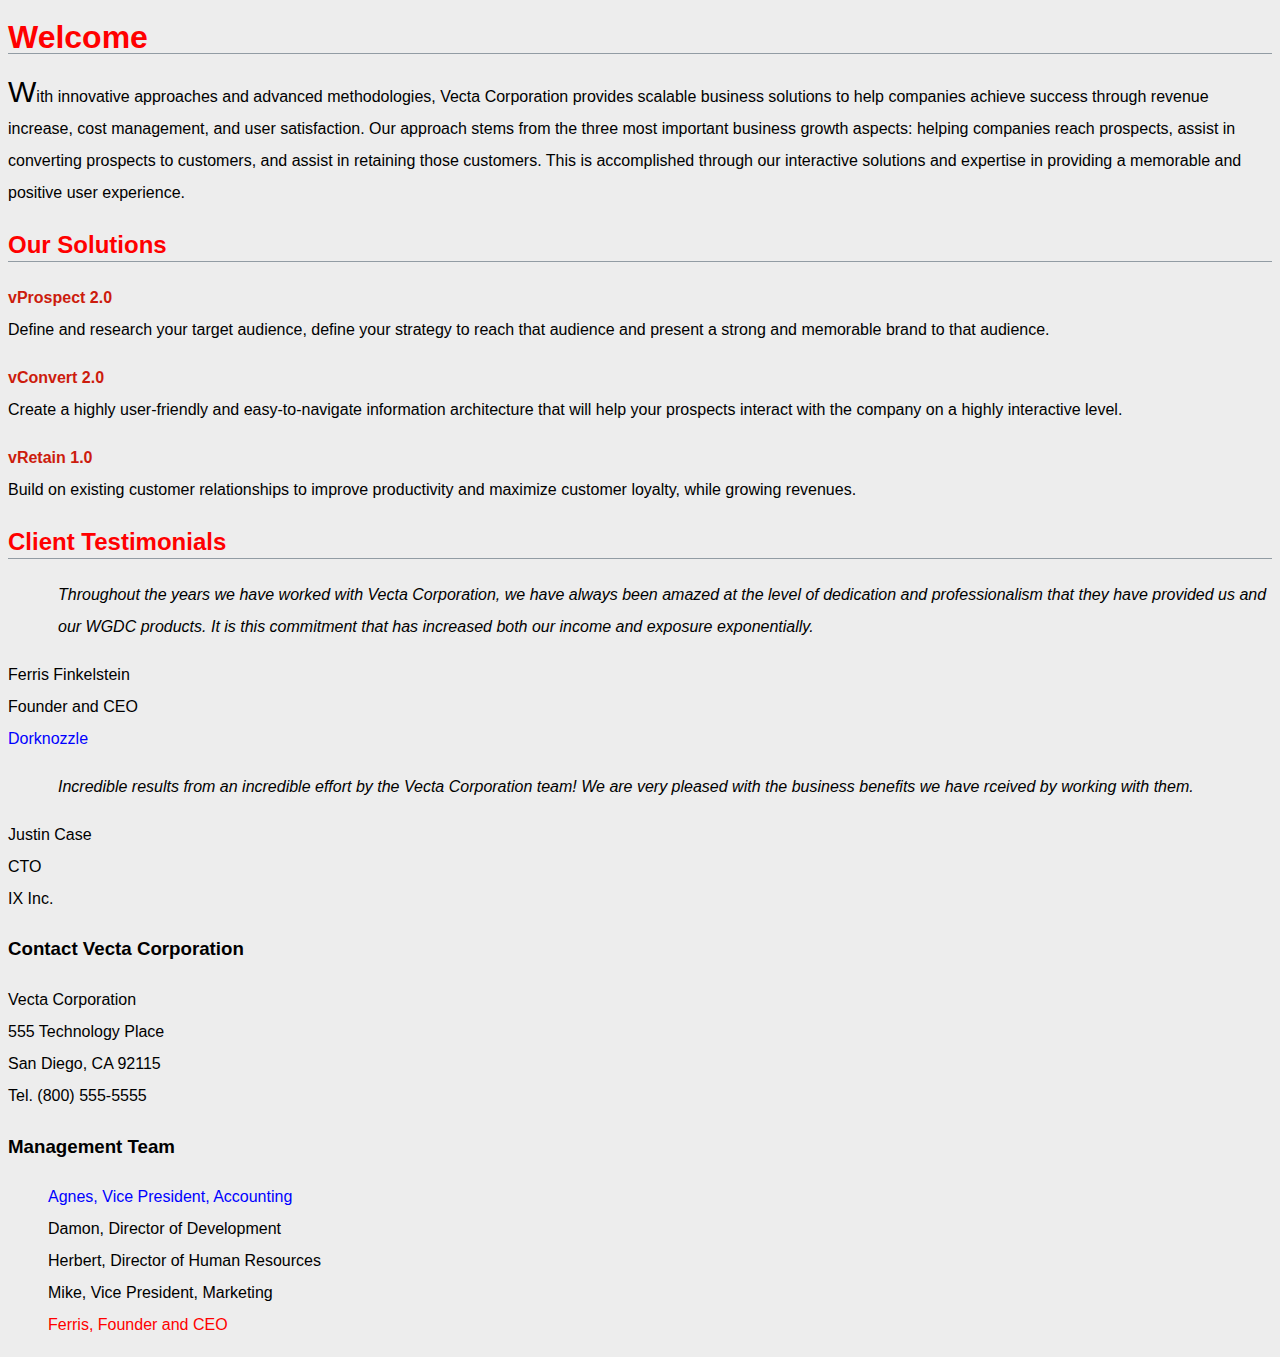
<file: part1/index.html>
<!doctype html>
<html lang="en">
<head>
<meta charset="utf-8">
<title>Welcome to Vecta Corp.</title>
<link href="styles/styles.css" rel="stylesheet">
</head>

<body>
<h1>Welcome</h1>

<p>With innovative approaches and advanced methodologies, Vecta Corporation provides scalable business solutions to help companies achieve success through revenue increase, cost management, and user satisfaction. Our approach stems from the three most important business growth aspects: helping companies reach prospects, assist in converting prospects to customers, and assist in retaining those customers. This is accomplished through our interactive solutions and expertise in providing a memorable and positive user experience.</p>

<h2>Our Solutions</h2>

<p><span class="solution">vProspect 2.0</span><br>
Define and research your target audience, define your strategy to reach that audience and present a strong and memorable brand to that audience.</p>

<p><span class="solution">vConvert 2.0</span><br>
Create a highly user-friendly and easy-to-navigate information architecture that will help your prospects interact with the company on a highly interactive level.</p>

<p><span class="solution">vRetain 1.0</span><br>
Build on existing customer relationships to improve productivity and maximize customer loyalty, while growing revenues.</p>

<h2>Client Testimonials</h2>

<p id="testimonial1">Throughout the years we have worked with Vecta Corporation, we have always been amazed at the level of dedication and professionalism that they have provided us and our WGDC products. It is this commitment that has increased both our income and exposure exponentially.</p>
<p>Ferris Finkelstein<br>
Founder and CEO<br>
<a href="http://www.dorknozzle.com">Dorknozzle</a></p>

<p id="testimonial2">Incredible results from an incredible effort by the Vecta Corporation team! We are very pleased with the business benefits we have rceived by working with them.</p>
<p>Justin Case<br>
CTO<br>
IX Inc.</p>

<h3>Contact Vecta Corporation</h3>

<p>Vecta Corporation<br>
555 Technology Place<br>
San Diego, CA 92115<br>
Tel. (800) 555-5555</p>

<h3>Management Team</h3>

<ul>
    <li>Agnes, Vice President, Accounting</li>
    <li>Damon, Director of Development</li>
    <li>Herbert, Director of Human Resources</li>
    <li>Mike, Vice President, Marketing</li>
    <li>Ferris, Founder and CEO</li>
</ul>
</body>
</html>
</file>
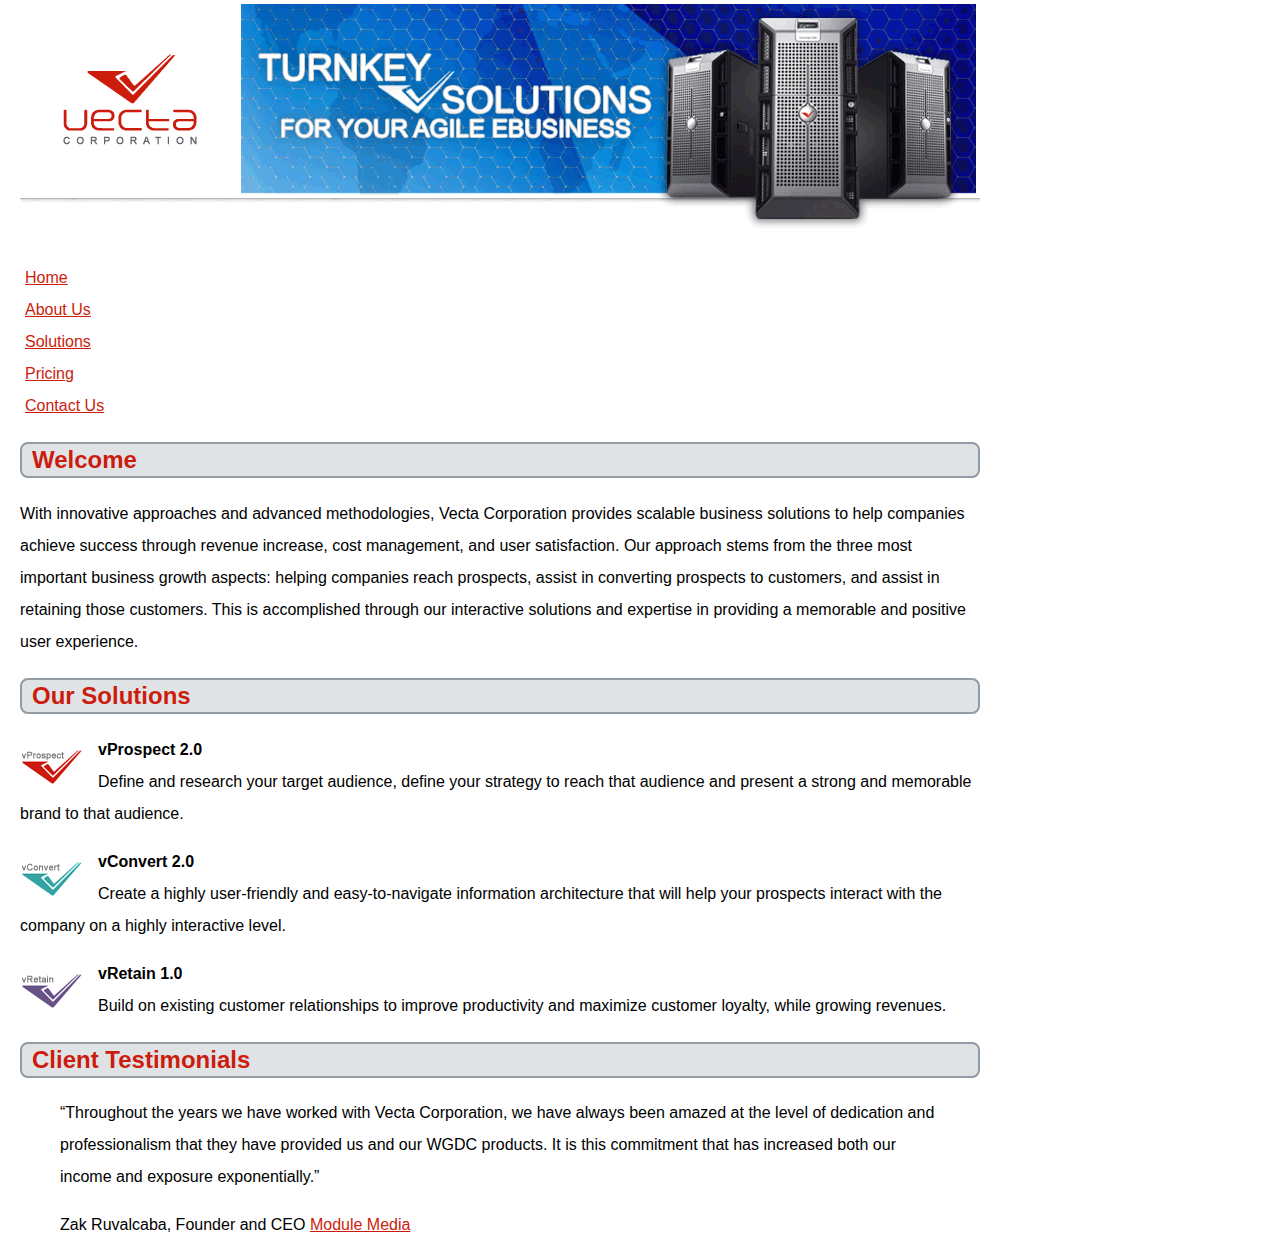
<file: part2/vectacorp/index.html>
<!doctype html>
<html lang="en">
<head>
	<meta charset="utf-8">
	<title>Welcome to Vecta Corporation</title>
    <link href="styles/styles.css" rel="stylesheet">
    <style>
        p:not(:first-of-type)::first-line{
            font-weight: bold;
        }
    </style>

</head>

<body>
<img src="images/header.gif" alt="">
<ul >
    <li><a href="index.html">Home</a></li>
    <li><a href="aboutus.html">About Us</a></li>
    <li><a href="solutions.html">Solutions</a></li>
    <li><a href="pricing.html">Pricing</a></li>
    <li><a href="contactus.html">Contact Us</a></li>
</ul>

<h2>Welcome</h2>
<p>With innovative approaches and advanced methodologies, Vecta Corporation provides scalable business solutions to help companies achieve success through revenue increase, cost management, and user satisfaction. Our approach stems from the three most important business growth aspects: helping companies reach prospects, assist in converting prospects to customers, and assist in retaining those customers. This is accomplished through our interactive solutions and expertise in providing a memorable and positive user experience.</p>
<h2>Our Solutions</h2>
<p><img src="images/logo_vprospect.gif" width="63" height="36" alt=""> vProspect 2.0<br>
Define and research your target audience, define your strategy to reach that audience and present a strong and memorable brand to that audience.</p>
<p><img src="images/logo_vconvert.gif" width="63" height="36" alt=""> vConvert 2.0<br>
Create a highly user-friendly and easy-to-navigate information architecture that will help your prospects interact with the company on a highly interactive level.</p>
<p><img src="images/logo_vretain.gif" width="63" height="36" alt=""> vRetain 1.0<br>
Build on existing customer relationships to improve productivity and maximize customer loyalty, while growing revenues.</p>
<h2>Client Testimonials</h2>
<blockquote><q>Throughout the years we have worked with Vecta Corporation, we have always been amazed at the level of dedication and professionalism that they have provided us and our WGDC products. It is this commitment that has increased both our income and exposure exponentially.</q></blockquote>
<blockquote>Zak Ruvalcaba, Founder and CEO <a href="http://www.modulemedia.com" target="_blank">Module Media</a></blockquote>

</body>
</html>
</file>
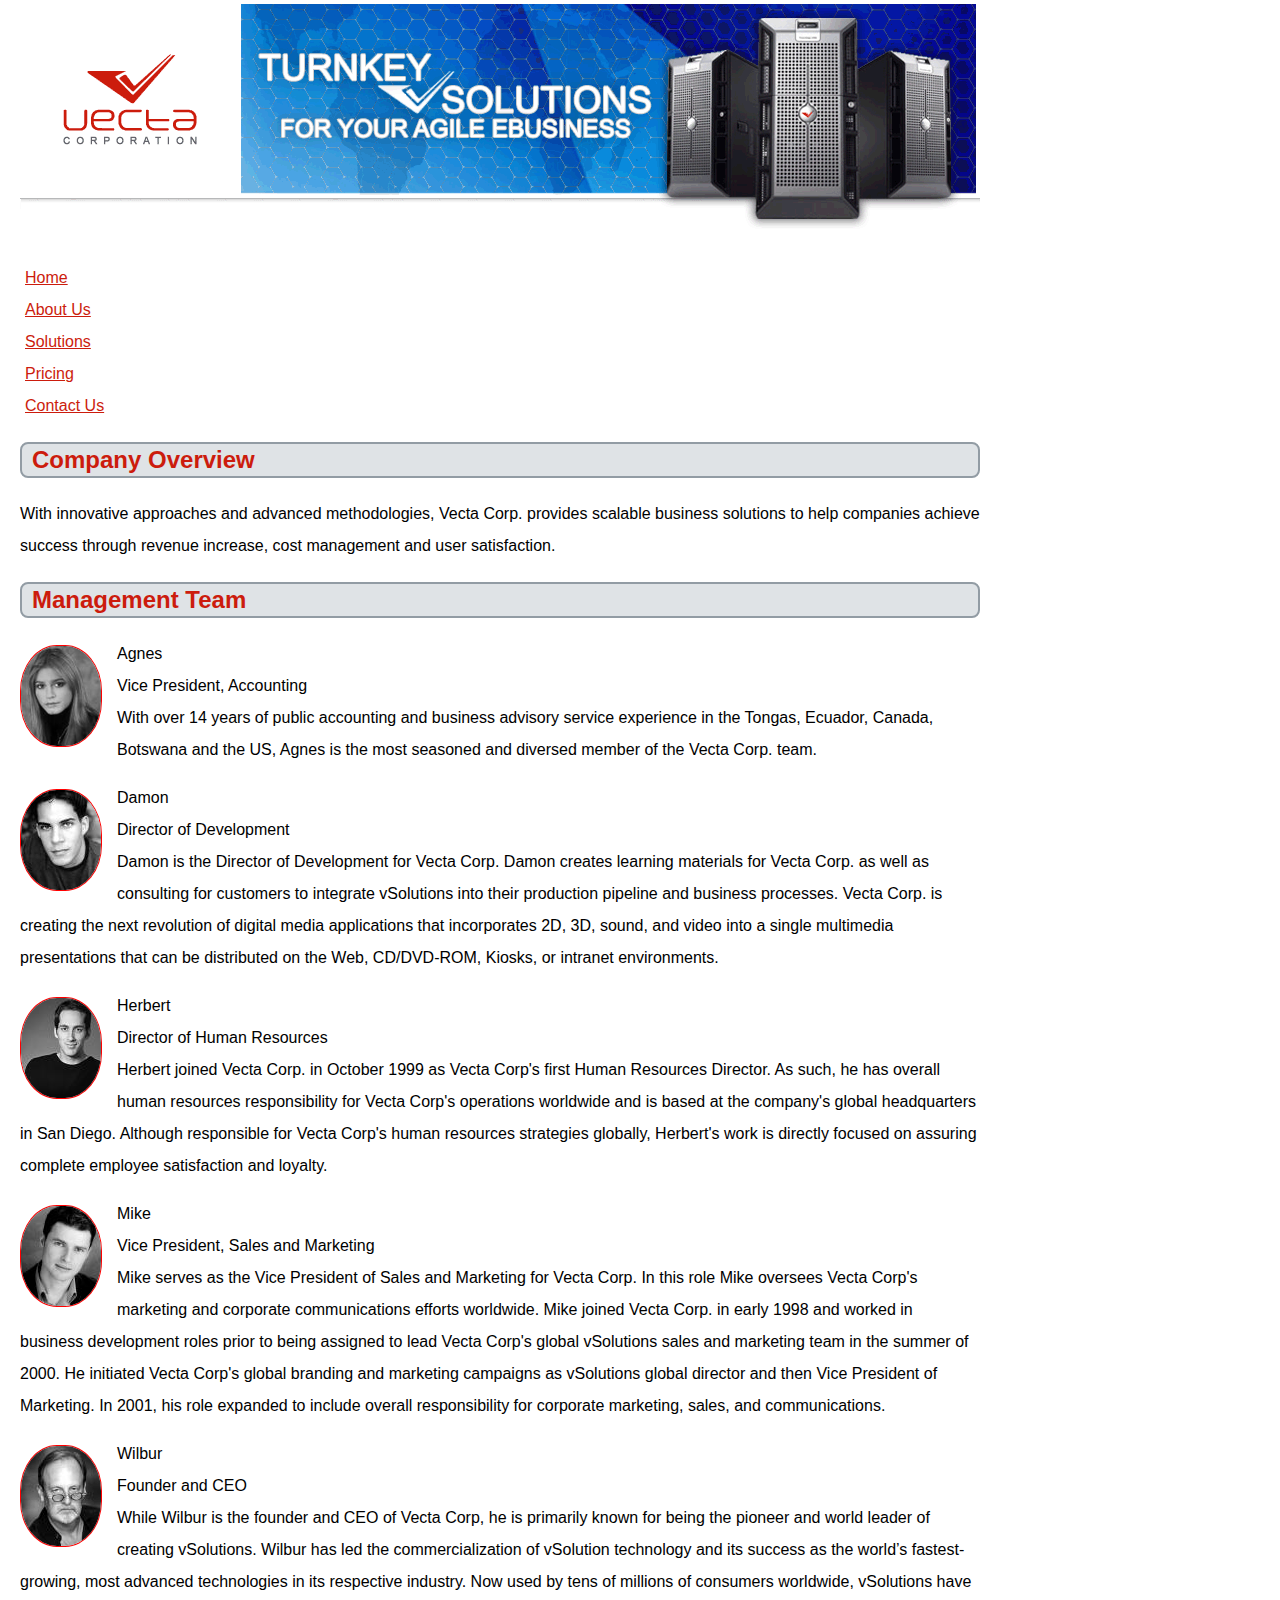
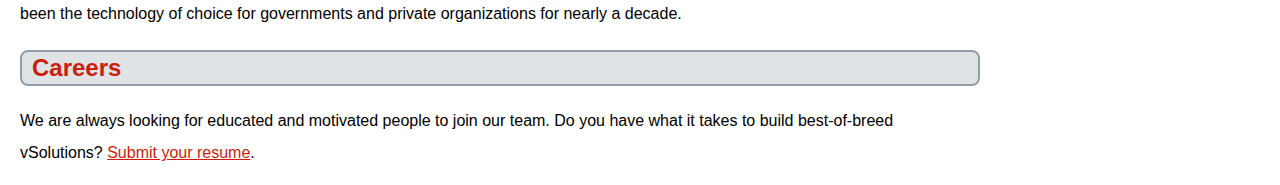
<file: part2/vectacorp/aboutus.html>
<!doctype html>
<html lang="en">
<head>
	<meta charset="utf-8">
	<title>About Vecta Corporation</title>
    <link href="styles/styles.css" rel="stylesheet">
</head>
<body>
<img src="images/header.gif" alt="">
<ul>
    <li><a href="index.html">Home</a></li>
    <li><a href="aboutus.html">About Us</a></li>
    <li><a href="solutions.html">Solutions</a></li>
    <li><a href="pricing.html">Pricing</a></li>
    <li><a href="contactus.html">Contact Us</a></li>
</ul>
<h2>Company Overview</h2>
<p>With innovative approaches and advanced methodologies, Vecta Corp. provides scalable business solutions to help companies achieve success through revenue increase, cost management and user satisfaction.</p>
<h2>Management Team</h2>
<section>
    
    <img src="images/head_agnes.gif" width="80" height="100" alt="Agnes">
    <p> 
    Agnes <br>
    Vice President, Accounting <br>
    With over 14 years of public accounting and business advisory service experience in the Tongas, Ecuador, 
    Canada, Botswana and the US, Agnes is the most seasoned and diversed member of the Vecta Corp. team.
</p>
</section>

<section>
    <img src="images/head_damon.gif" width="80" height="100" alt="Damon"> 
    <p>Damon<br>
    Director of Development<br>
    Damon is the Director of Development for Vecta Corp. Damon creates learning materials for Vecta Corp. as well as consulting for customers to integrate vSolutions into their production pipeline and business processes. Vecta Corp. is creating the next revolution of digital media applications that incorporates 2D, 3D, sound, and video into a single multimedia presentations that can be distributed on the Web, CD/DVD-ROM, Kiosks, or intranet environments.
    </p>
    </section>

<section>   
    <img src="images/head_herbert.gif" width="80" height="100" alt=""> 
    <p>
    Herbert<br>
    Director of Human Resources<br>
    Herbert joined Vecta Corp. in October 1999 as Vecta Corp's first Human Resources Director. As such, he has overall human resources responsibility for Vecta Corp's operations worldwide and is based at the company's global headquarters in San Diego. Although responsible for Vecta Corp's human resources strategies globally, Herbert's work is directly focused on assuring complete employee satisfaction and loyalty.
    </p>
</section>
<section> <img src="images/head_mike.gif" width="80" height="100" alt="Mike">
    <p> Mike<br>
    Vice President, Sales and Marketing<br>
    Mike serves as the Vice President of Sales and Marketing for Vecta Corp. In this role Mike oversees Vecta Corp's marketing and corporate communications efforts worldwide. Mike joined Vecta Corp. in early 1998 and worked in business development roles prior to being assigned to lead Vecta Corp's global vSolutions sales and marketing team in the summer of 2000. He initiated Vecta Corp's global branding and marketing campaigns as vSolutions global director and then Vice President of Marketing. In 2001, his role expanded to include overall responsibility for corporate marketing, sales, and communications.
</p></section>
<section>   <img src="images/head_wilbur.gif" width="80" height="100" alt="Wilbur">
    <p> Wilbur<br>
    Founder and CEO<br>
    While Wilbur is the founder and CEO of Vecta Corp, he is primarily known for being the pioneer and world leader of creating vSolutions. Wilbur has led the commercialization of vSolution technology and its success as the world’s fastest-growing, most advanced technologies in its respective industry. Now used by tens of millions of consumers worldwide, vSolutions have been the technology of choice for governments and private organizations for nearly a decade.</p></section>
<h2>Careers</h2>
<p>We are always looking for educated and motivated people to join our team. Do you have what it takes to build best-of-breed vSolutions? <a href="mailto:hr@vectacorp.com?subject=MY RESUME&cc=herbert@vectacorp.com">Submit your resume</a>.</p>
</body>
</html>
</file>
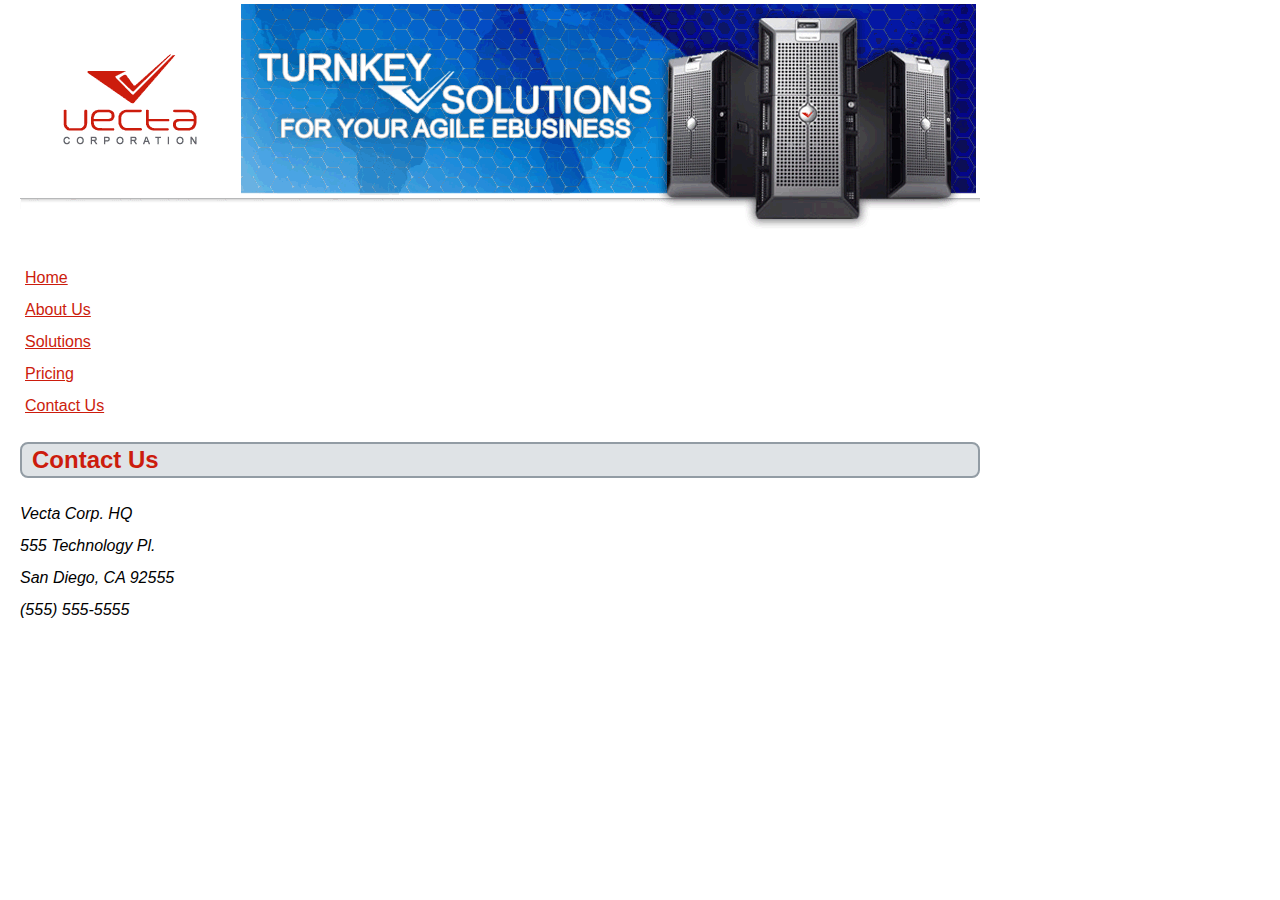
<file: part2/vectacorp/contactus.html>
<!doctype html>
<html lang="en">
<head>
	<meta charset="utf-8">
	<title>Contact Vecta Corporation</title>
    <link href="styles/styles.css" rel="stylesheet">
</head>

<body>
<img src="images/header.gif" alt="">
<ul>
    <li><a href="index.html">Home</a></li>
    <li><a href="aboutus.html">About Us</a></li>
    <li><a href="solutions.html">Solutions</a></li>
    <li><a href="pricing.html">Pricing</a></li>
    <li><a href="contactus.html">Contact Us</a></li>
</ul>
<h2>Contact Us</h2>
<address>
    Vecta Corp. HQ<br>
    555 Technology Pl.<br>
    San Diego, CA 92555<br>
    (555) 555-5555
</address>
</body>
</html>
</file>
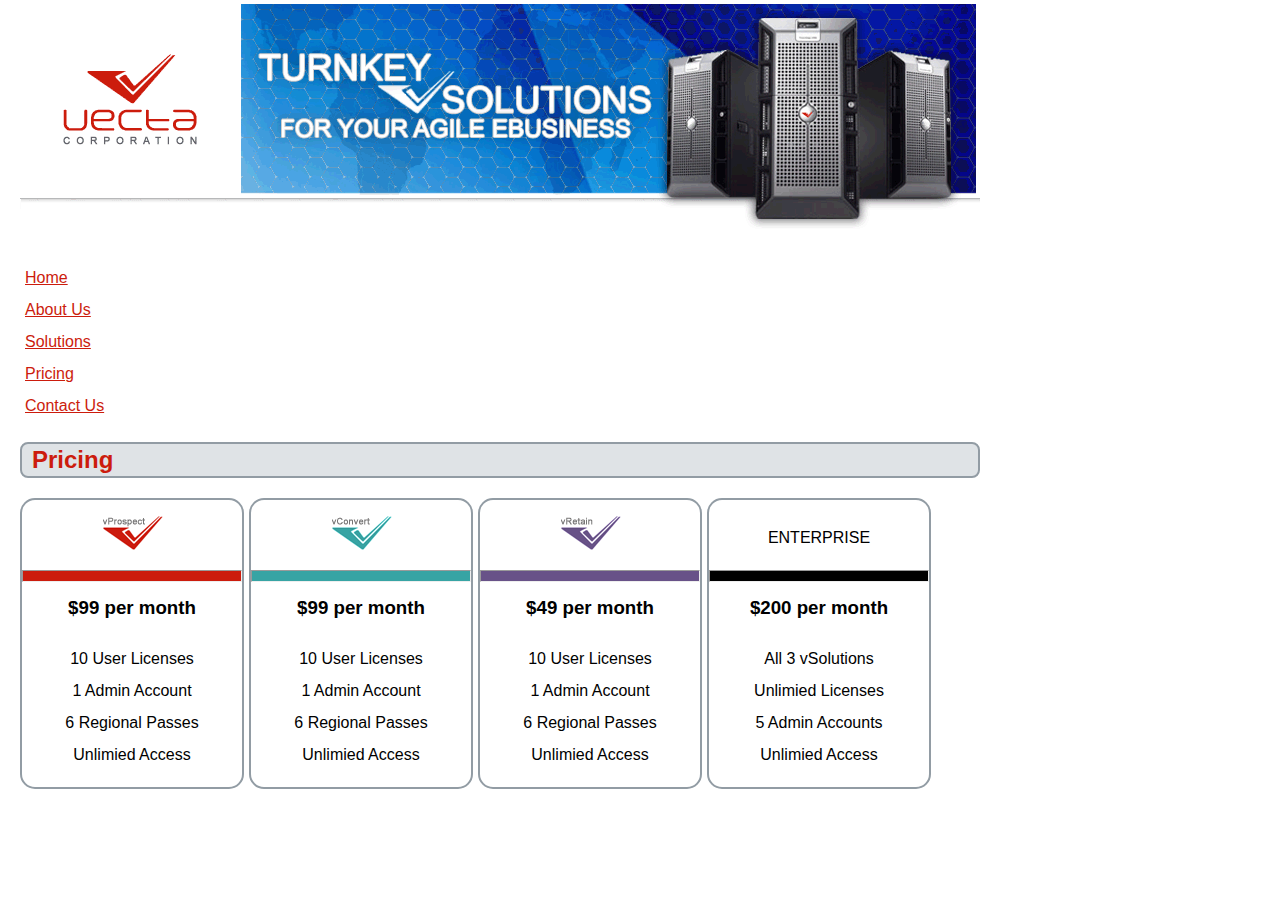
<file: part2/vectacorp/pricing.html>
<!doctype html>
<html lang="en">
<head>
	<meta charset="utf-8">
	<title>Vecta Corporation Pricing Guide</title>
    <link href="styles/styles.css" rel="stylesheet">
</head>

<body>
<img src="images/header.gif" alt="">
<ul>
    <li><a href="index.html">Home</a></li>
    <li><a href="aboutus.html">About Us</a></li>
    <li><a href="solutions.html">Solutions</a></li>
    <li><a href="pricing.html">Pricing</a></li>
    <li><a href="contactus.html">Contact Us</a></li>
</ul>
<h2>Pricing</h2>
<section class="pricing">
    <div>
    <img src="images/logo_vprospect.gif" width="63" height="36" alt="vProspect 2.0">
    <hr>
    <h3>$99 per month</h3>
    <p>10 User Licenses<br>
    1 Admin Account<br>
    6 Regional Passes<br>
    Unlimied Access</p>
</div>
<div>
    <img src="images/logo_vconvert.gif" alt="vConvert 2.0">
    <hr>
    <h3>$99 per month</h3>
    
    <p>10 User Licenses<br>
    1 Admin Account<br>
    6 Regional Passes<br>
    Unlimied Access</p>
</div>
<div>
    <img src="images/logo_vretain.gif" alt="vRetain 1.0">
    <hr>
    <h3>$49 per month</h3>
    <p>10 User Licenses<br>
    1 Admin Account<br>
    6 Regional Passes<br>
    Unlimied Access</p>
</div>
<div>
    <p> ENTERPRISE </p>
        
     <!-- <br> -->
    <hr> 
    <h3>$200 per month</h3>
    <p>All 3 vSolutions<br>
    Unlimied Licenses<br>
    5 Admin Accounts<br>
    Unlimied Access</p>
</div>
</section>
</body>
</html>
</file>
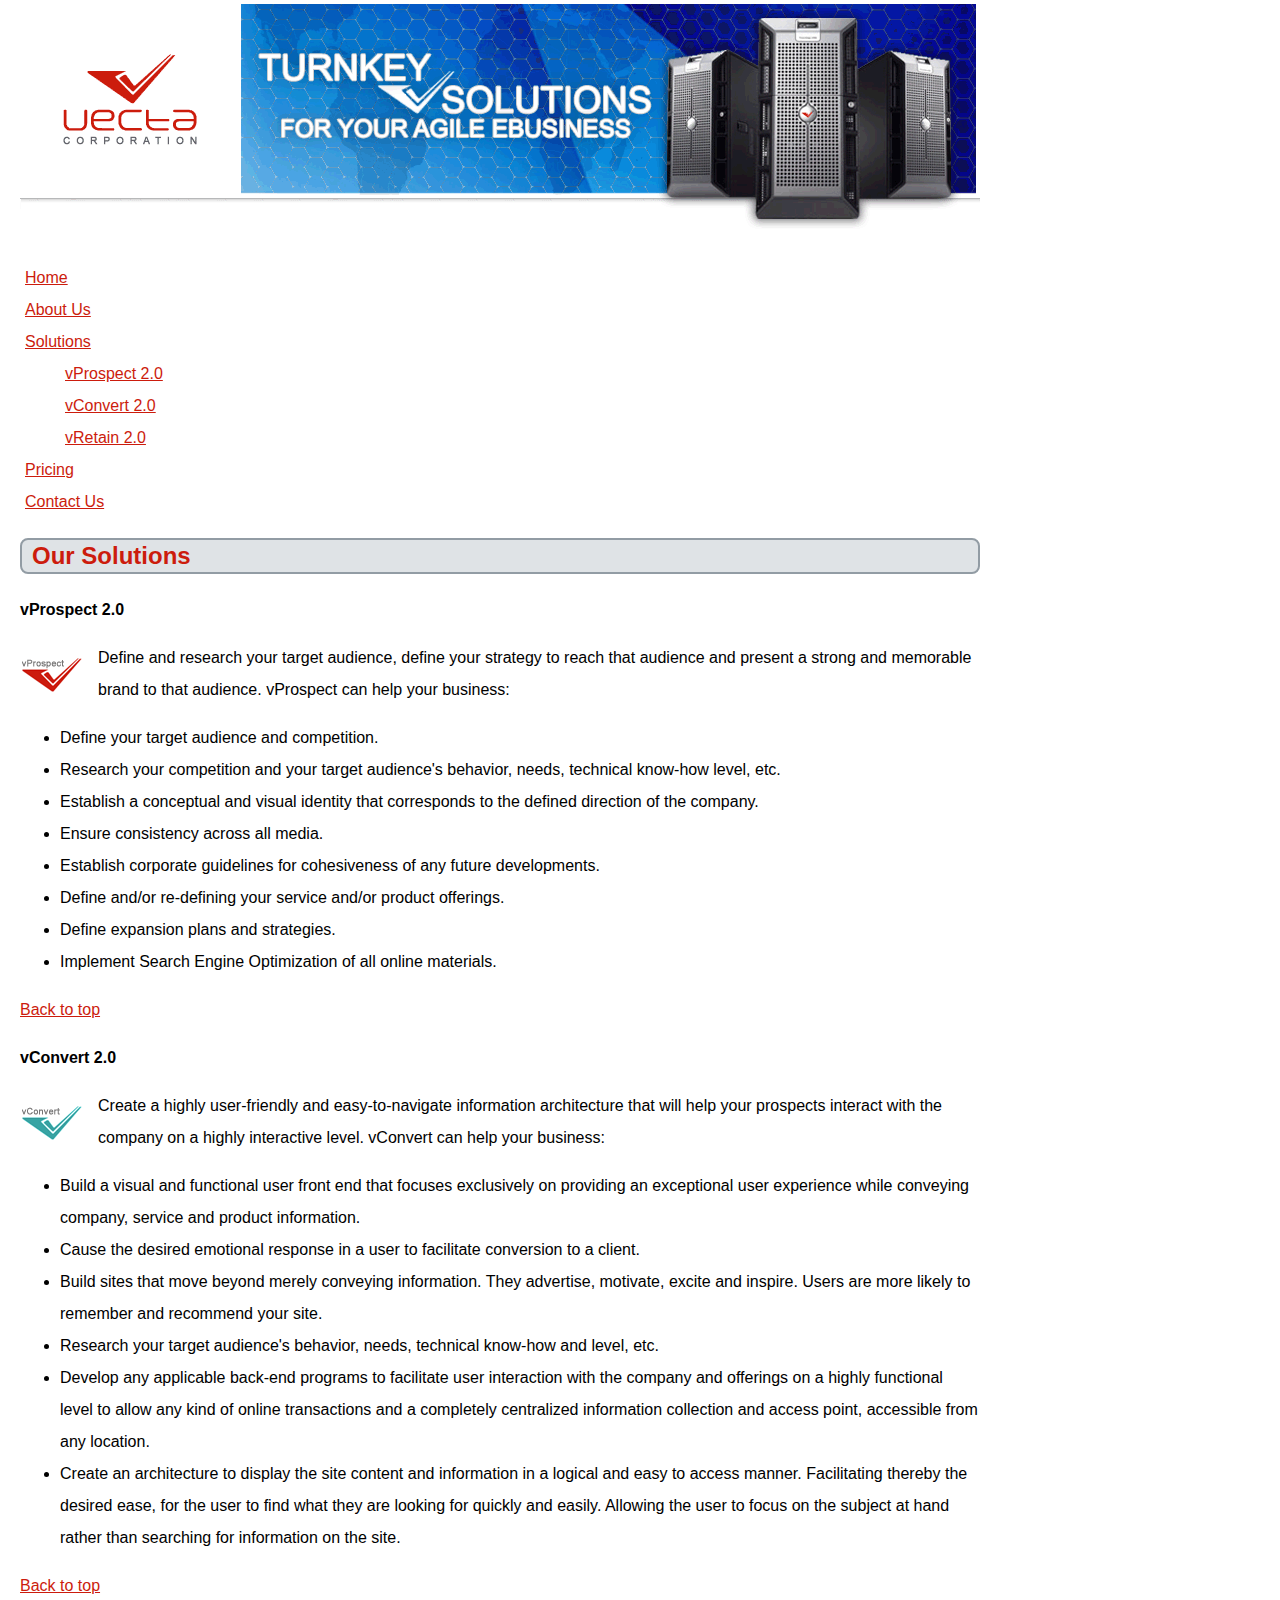
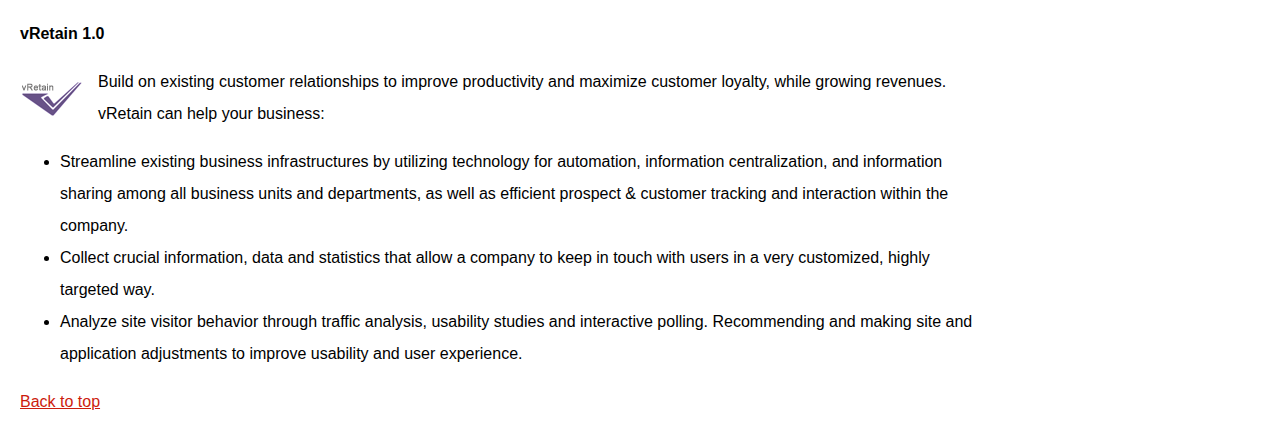
<file: part2/vectacorp/solutions.html>
<!doctype html>
<html lang="en">
<head>
	<meta charset="utf-8">
	<title>Vecta Corporation's Products and Solutions</title>
    <link href="styles/styles.css" rel="stylesheet">
</head>
<style>
    #vprospect{font-weight: bold;}
    #vconvert{font-weight: bold;}
    #vretain{font-weight: bold;}
</style>


<body>
<img src="images/header.gif" alt="">
<ul>
    <li><a href="index.html">Home</a></li>
    <li><a href="aboutus.html">About Us</a></li>
    <li><a href="solutions.html">Solutions</a></li>
<li>
<ul>
        <li><a href="#vProspect">vProspect 2.0</a></li>
        <li><a href="#vConvert">vConvert 2.0</a></li>
        <li><a href="#vRetain">vRetain 2.0</a></li>
</ul>
</li>


    <li><a href="pricing.html">Pricing</a></li>
    <li><a href="contactus.html">Contact Us</a></li>
</ul>
<h2 id="top">Our Solutions</h2>
<p id="vprospect">vProspect 2.0</p>
<p><img src="images/logo_vprospect.gif" width="63" height="36" alt=""></p>
<p>Define and research your target audience, define your strategy to reach that audience and present a strong and memorable brand to that audience. vProspect can help your business:</p>
<ul>
    <li>Define your target audience and competition.</li>
    <li>Research your competition and your target audience's behavior, needs, technical know-how level, etc.</li>
    <li>Establish a conceptual and visual identity that corresponds to the defined direction of the company.</li>
    <li>Ensure consistency across all media.</li>
    <li>Establish corporate guidelines for cohesiveness of any future developments.</li>
    <li>Define and/or re-defining your service and/or product offerings.</li>
    <li>Define expansion plans and strategies.</li>
    <li>Implement Search Engine Optimization of all online materials.</li>
</ul>
<p><a href="#top">Back to top</a></p>
<p id="vconvert">vConvert 2.0</p>
<p><img src="images/logo_vconvert.gif" width="63" height="36" alt=""></p>
<p>Create a highly user-friendly and easy-to-navigate information architecture that will help your prospects interact with the company on a highly interactive level. vConvert can help your business:</p>
<ul>
    <li>Build a visual and functional user front end that focuses exclusively on providing an exceptional user experience while conveying company, service and product information.</li>
    <li>Cause the desired emotional response in a user to facilitate conversion to a client.</li>
    <li>Build sites that move beyond merely conveying information. They advertise, motivate, excite and inspire. Users are more likely to remember and recommend your site.</li>
    <li>Research your target audience's behavior, needs, technical know-how and level, etc.</li>
    <li>Develop any applicable back-end programs to facilitate user interaction with the company and offerings on a highly functional level to allow any kind of online transactions and a completely centralized information collection and access point, accessible from any location.</li>
    <li>Create an architecture to display the site content and information in a logical and easy to access manner. Facilitating thereby the desired ease, for the user to find what they are looking for quickly and easily. Allowing the user to focus on the subject at hand rather than searching for information on the site.</li>
</ul>
<p><a href="#top">Back to top</a></p>
<p id="vretain">vRetain 1.0</p>
<p><img src="images/logo_vretain.gif" width="63" height="36" alt=""></p>
<p>Build on existing customer relationships to improve productivity and maximize customer loyalty, while growing revenues. vRetain can help your business:</p>
<ul>
    <li>Streamline existing business infrastructures by utilizing technology for automation, information centralization, and information sharing among all business units and departments, as well as efficient prospect &amp; customer tracking and interaction within the company. </li>
    <li>Collect crucial information, data and statistics that allow a company to keep in touch with users in a very customized, highly targeted way.</li>
    <li>Analyze site visitor behavior through traffic analysis, usability studies and interactive polling. Recommending and making site and application adjustments to improve usability and user experience.</li>
</ul>
<p><a href="#top">Back to top</a></p>
</body>
</html>
</file>
<file: part1/styles/styles.css>
body{font-family: Arial, Helvetica, sans-serif;font-size: 1em;line-height: 2em; background-color: #ededed;}
h1,h2{color:red;border-bottom: solid 1px #929ca4;}
.solution{color: #cc1c0d;font-weight: bold;}
ul{list-style-type: none;}
p:first-of-type:first-letter{font-size: 30px;}
#testimonial1,#testimonial2 {font-style: italic;margin-left: 50px;}
a[href^='http']:link{color:blue; text-decoration: none;}
a[href^='http']:active{color:palevioletred ; text-decoration:double;}
a[href^='http']:visited{color:rgb(162, 240, 162); text-decoration:none;}
a[href^='http']:hover{color:green;text-decoration:underline;}
li:first-of-type{color: blue;}
li:last-of-type{color:red;}
</file>
<file: part2/vectacorp/styles/styles.css>
/* ALL PAGES */
body
{
    width:960px;
    margin-left:20px;
    font-family: Arial, Helvetica, sans-serif;
    font-size: 1em;
    line-height: 2em;
    margin-top: 0px;
}
/* ALL PAGES */
h2
{
    background-color:#dfe3e6;
    color:#CC1C0D;
    border-radius:8px;
    border: 2px solid #929ca4;
    padding-left: 10px;
}
/* ALL PAGES */
a
{
    color: #CC1C0D;
}

/* HOME PAGE */
body ul
{
    padding-left: 5px;
    list-style-type: none;
}
/* HOME PAGE */
p>img
{
    float:left;
    margin-top: 15px;
    margin-right:15px;
   
    
}
/*ABOUT US PAGE */
section>img
{
    margin-top: 7px;
}
 /* SOLUTIONS PAGE */
 li ul:first-of-type
 {
      padding-left: 40px;
 }
 /* SOLUTIONS PAGE */
p~ul
{
    list-style-type: disc;
    padding-left:40px;
}

/* PRICING PAGE */
section >img
{ 
    float:left;
    border-radius: 45%;
    border: 1px solid red;
    margin-right:15px;
    /* margin-bottom: 100000px; */
}
/* PRICING PAGE */
section.pricing div{
    border:2px solid #929ca4;
    float:left;
    width:220px;
    height:280 px;
    border-radius: 15px;
    margin-right:5px;
    text-align:center;
    padding: 15px 0px 0px 0px;
    
}
/* PRICING PAGE */
/* .pricing  div >h3 {
    border-top: 10px solid;
    margin-bottom:100px;
    
 } */
 .pricing  div hr{
          height: 10px;
    }
    .pricing div:nth-of-type(1) hr{
        background-color: #CC1C0D;
        margin-bottom:0px;
    }
    .pricing div:nth-of-type(1) h3{
        margin-top:10px;
    }


    
    .pricing div:nth-of-type(2) hr {
        
        background-color: #37A4A4;
      }
      .pricing div:nth-of-type(2) h3{
        margin-top:10px;
    }

     
    .pricing div:nth-of-type(3) hr{
        background-color:#685288;
    }
    .pricing div:nth-of-type(3) h3{
        margin-top:10px;
    }

    
    .pricing div:nth-of-type(4) hr{
        
        background-color:#000000;
    }
    .pricing div:nth-of-type(4){
        padding-top:6px;
    }
    .pricing div:nth-of-type(4) h3{
        margin-top:10px;
    }

    
    

/* PRICING PAGE */
</file>
